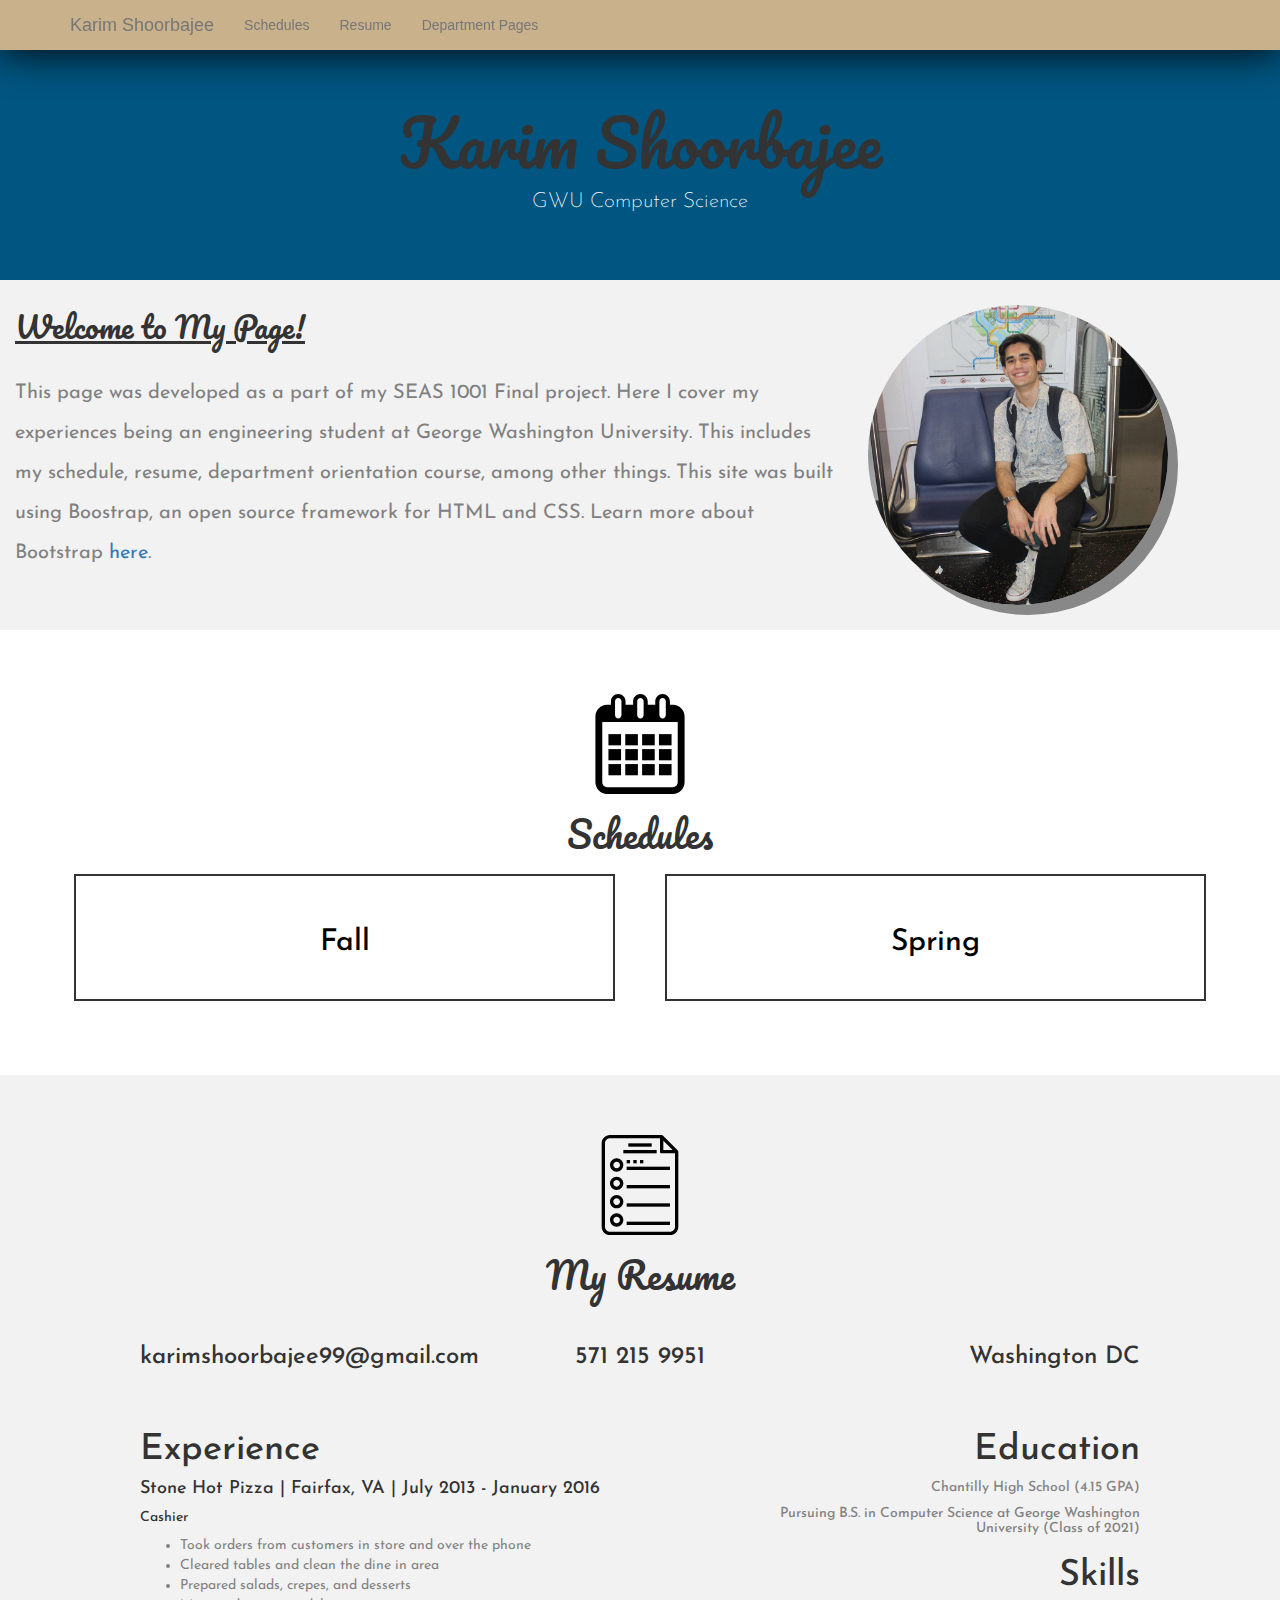
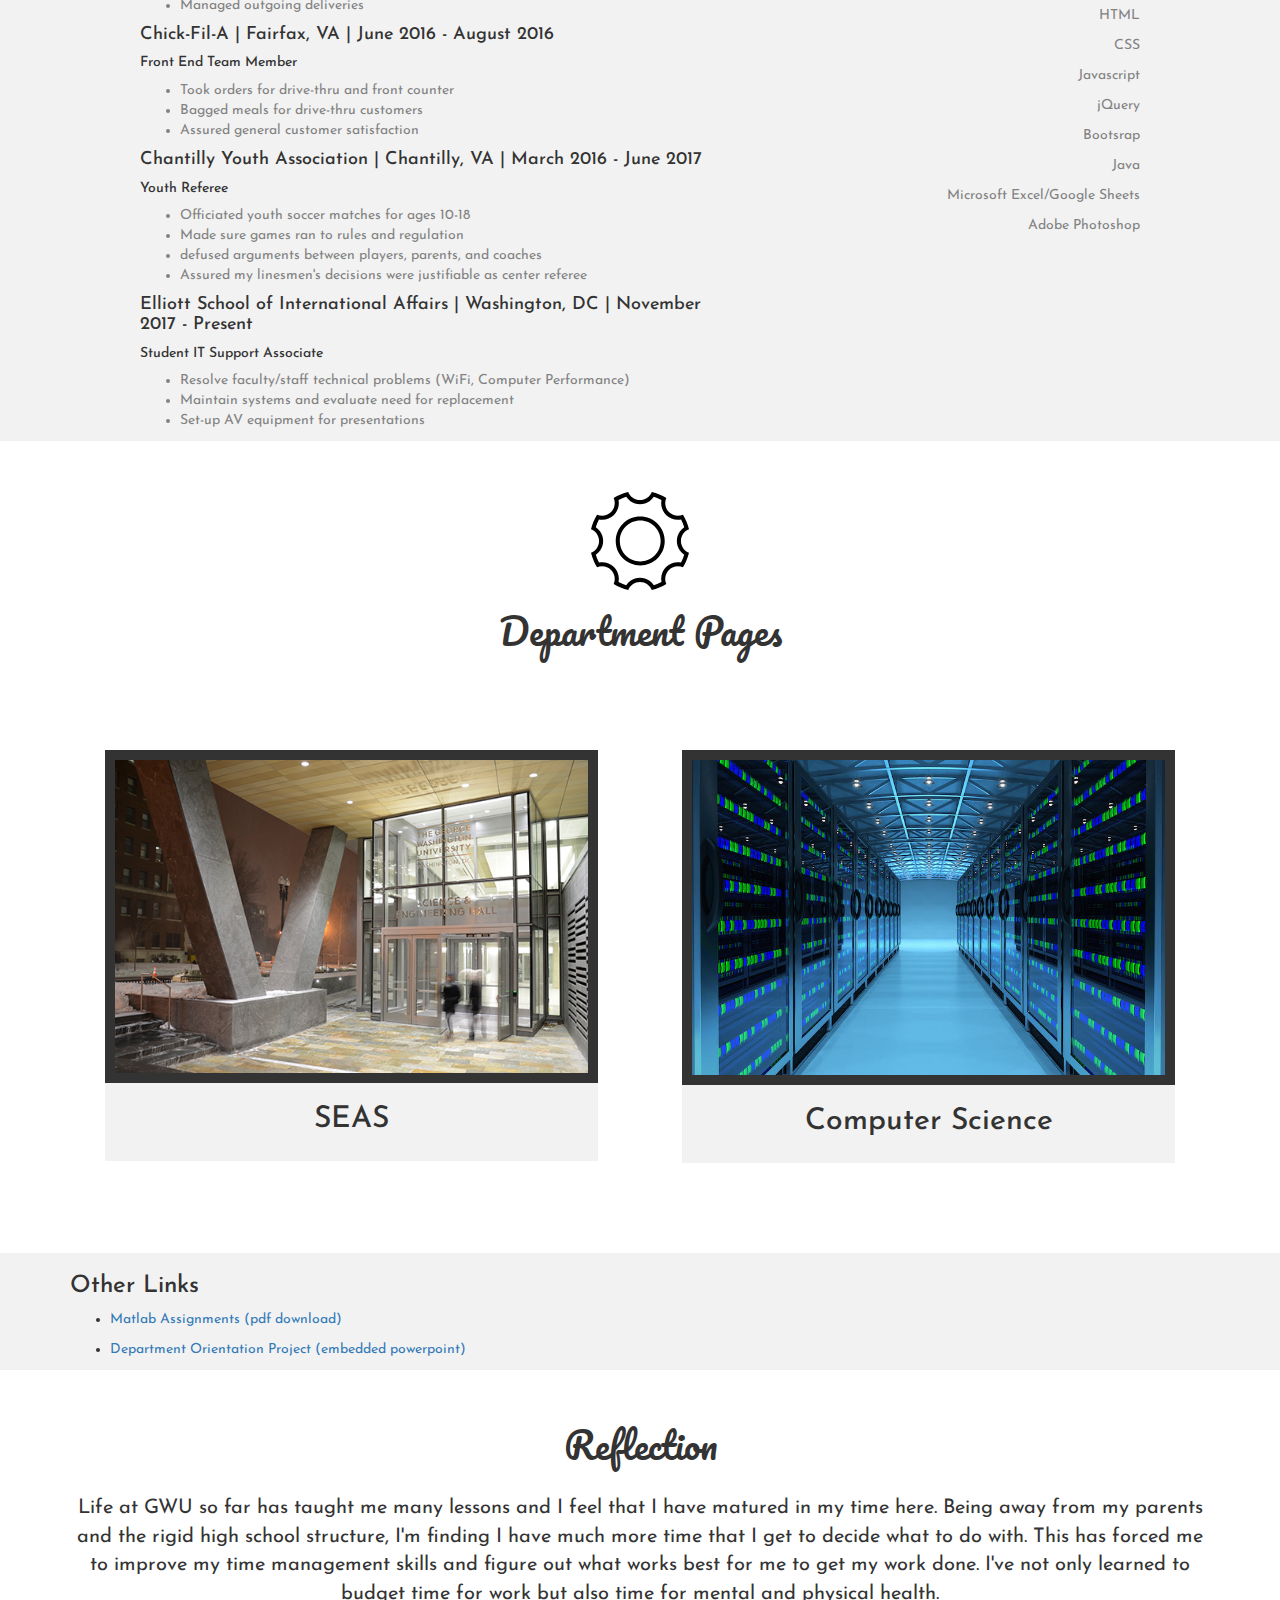
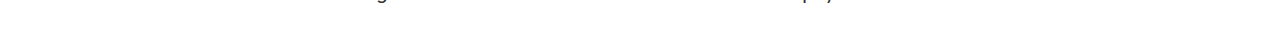
<file: index.html>
<!DOCTYPE html>
<html lang="en">
<head>
<title>Main Page</title>
  <meta charset="utf-8">
  <meta name="viewport" content="width=device-width, initial-scale=1">
  <link rel="stylesheet" href="https://maxcdn.bootstrapcdn.com/bootstrap/3.3.7/css/bootstrap.min.css">
  <link rel="stylesheet" type="text/css" href="style.css">
  <link href="https://fonts.googleapis.com/css?family=Josefin+Sans|Pacifico" rel="stylesheet">
  <script src="https://ajax.googleapis.com/ajax/libs/jquery/3.2.1/jquery.min.js"></script>
  <script src="https://maxcdn.bootstrapcdn.com/bootstrap/3.3.7/js/bootstrap.min.js"></script>
  
</head>

<body id ="home">
	
	<nav class="navbar navbar-default navbar-fixed-top">
		<div class="container">
			<div class = "navbar-header">
				<a class="navbar-brand buffText" href="#home">Karim Shoorbajee</a>
			</div>
			<ul class="nav navbar-nav">
				<li><a href="#sched" class = "buffText">Schedules</a></li>
				<li><a href="#res" class = "buffText">Resume</a></li>
				<li><a href="#dep" class = "buffText">Department Pages</a></li>
			</ul>
		</div>
	</nav>

	<div class ="jumbotron text-center">
		<h1 class = "fancyText">Karim Shoorbajee</h1>
		<p class="regText nameText">GWU Computer Science</p>
	</div>
	
	<div class = "container-fluid">
		<div class = "row">
			<div class = "col-sm-8">
				<h2 class = "fancyText" style = "text-decoration: underline; margin-top: 30px; margin-bottom: 30px;"> Welcome to My Page!</h2>
				<p class = "aboutMe regText">
				This page was developed as a part of my SEAS 1001 Final project. Here I cover my experiences being an engineering 
				student at George Washington University. This includes my schedule, resume, department orientation course, among other things.
				This site was built using Boostrap, an open source framework for HTML and CSS. Learn more about Bootstrap 
				<a class = "BSLink" href = "https://getbootstrap.com"> here</a>. 
				</p>
			</div>
			<div class = "col-sm-4">
				<img src="me.jpg" height=300 width=300 class="roundImg">
			</div>
		</div>
	</div>
	
	<!-- schedule button container-->
	<div class = "container-fluid text-center c1" id = "sched" style="margin:0">
		<div class = "row">
			<img src="cal.svg" height = "100" width = "100"> <!-- must credit https://www.flaticon.com/packs/calendar-icons -->
		</div>
		<div class = "row fancyText">
			<h1> Schedules </h1>
		</div>
		<div class= "row">
			<div class = "col-xs-6 pointer regText">
				<div style="margin: 10px;"> 
					<div class = "b1Box border">
						<h2 style="color: black">Fall</h2 style="color: black">
					</div>
				</div>
			</div>
			<div class = "col-xs-6 pointer regText">
				<div style="margin: 10px;">
					<div class="b2Box border" style="font">
						<h2 style="color: black">Spring</h2 style="color: black">
					</div>
				</div>
			</div>
		</div>
	</div>
	
	<!-- fall schedule // second container-->
	<div class ="container-fluid c2" style="padding-bottom: 5%;">
		<div id = "collapseMe" class="collapse">
			<table class="table regText" style="table-layout: fixed;">
				<thead>
					<tr>
						<th>mon.</th>
						<th>tue.</th>
						<th>wed.</th>
						<th>thur.</th>
						<th>fri.</th>
					</tr>
				</thead>
				<tbody>
					<tr>
						<td>
							<h5>Calc II</h5>
							<p class = "classTime">3:45pm-5</p>
						</td>
						<td>
							<h5>Intro to Software Development</h5>
							<p class = "classTime">11:10am-12:25pm</p>
						</td>
						<td>
							<h5>Calc II</h5>
							<p class = "classTime">3:45pm-5</p>
						</td>
						<td>
							<h5>Calc II Recitation</h5>
							<p class= "classTime">8am-8:50</p>
						</td>
						<td>
							<h5>Microeconomics Discussion</h5>
							<p class = "classTime">8am-8:50</p>
						</td>
					<tr>
					<tr>
						<td></td>
						<td>
							<h5>Microeconomics</h5>
							<p class = "classTime">12:45pm-1:35</p>
						</td>
						<td></td>
						<td>
							<h5>Intro to Software Development</h5>
							<p class = "classTime">11:10am-12:25pm</p>
						</td>
						<td>
							<h5>Engineering/CS (wk4-11) Orientation</h5>
							<p class = "classTime">9:35am-10:25</p>
						</td>
					<tr>
					<tr>
						<td></td>
						<td>
							<h5>University Writing</h5>
							<p class = "classTime">2:30pm-3:45</p>
						</td>
						<td></td>
						<td>
							<h5>Microeconomics</h5>
							<p class = "classTime">12:45pm-1:35</p>
						</td>
						<td>
							<h5>Engineering/CS (wk4-11) Orientation Lab</h5>
							<p class="classTime">12:35pm-2:10/10:40am-12:15pm</p>
						</td>
					<tr>
					<tr>
						<td></td>
						<td>
							<h5>Intro to Software Development Lab</h5>
							<p class="classTime">4:10pm-6</p>
						</td>
						<td></td>
						<td>
							<h5>University Writing</h5>
							<p class = "classTime">2:30pm-3:45</p>
						</td>
						<td></td>
					<tr>
				</tbody>
			</table>
		</div>
		<div id="collapseMe2" class="collapse">
			<table class="table regText" style="table-layout: fixed;">
				<thead>
					<tr>
						<th>mon.</th>
						<th>tue.</th>
						<th>wed.</th>
						<th>thur.</th>
						<th>fri.</th>
					</tr>
					<tbody>
					<tr>
						<td>
							<h5>Macroeconomics</h5>
							<p class = "classTime">9:35am-10:25</p>
						</td>
						<td>
							<h5>Algorithms and Data Stuctures</h5>
							<p class = "classTime">9:35am-10:50</p>
						</td>
						<td>
							<h5>Macroeconomics</h5>
							<p class = "classTime">9:35am-10:25</p>
						</td>
						<td>
							<h5>Algorithms and Data Stuctures</h5>
							<p class = "classTime">9:35am-10:50</p>
						</td>
						<td>
							<h5>Algorithms and Data Structures Lab</h5>
							<p class = "classTime">10:40am-12:30pm</p>
						</td>
					</tr>
					<tr>
						<td>
							<h5>Discrete Structures I Lab</h5>
							<p class = "classTime">2:20pm-3:10</p>
						</td>
						<td>
							<h5>Discrete Structures I</h5>
							<p class = "classTime">3:45pm-5</p>
						</td>
						<td>
							<h5>Intro to World Religions</h5>
							<p class = "classTime">3:45pm-5</p>
						</td>
						<td>
							<h5>Macroeconomics Discussion</h5>
							<p class = "classTime">2:10pm-3:10</p>
						</td>
						<td>
							<h5>Physics II</h5>
							<p class = "classTime">2:30pm-3:30</p>
						</td>
					</tr>
					<tr>
						<td>
							<h5>Intro to World Religions</h5>
							<p class = "classTime">3:45pm-5</p>
						</td>
						<td>
							<h5>Physics II</h5>
							<p class = "classTime">5:30pm-7:30</p>
						</td>
						<td></td>
						<td>
							<h5>Discrete Structures I</h5>
							<p class = "classTime">3:45pm-5</p>
						</td>
						<td>
						</td>
					</tr>
					<tr>
						<td></td>
						<td></td>
						<td></td>
						<td>
							<h5>Physics II</h5>
							<p class = "classTime">5:30pm-7:30</p>
						</td>
						<td></td>
					</tr>
					</tbody>
				</thead>
			</table>
		</div>
	</div>
	
	<div class = "container-fluid resume" id = "res" style="margin-top: 60px;">
		<div class = "row text-center">
			<img src="list.svg" height = "100" width = "100"> <!-- must credit https://www.flaticon.com/packs/calendar-icons -->
		</div>
		<div class = "row resumeTitle text-center">
			<h1 class = "fancyText" style="margin-bottom: 30px;"> My Resume </h1>
		</div>
		<div class = "row regText resumeContent">
			<div class = "col-sm-4 text-left">
				<h3>karimshoorbajee99@gmail.com</h3>
			</div>
			<div class = "col-sm-4 text-center">
				<h3>571 215 9951</h3>
			</div>
			<div class = "col-sm-4 text-right">
				<h3>Washington DC</h3>
			</div>
		</div>
		<div class = "row resumeHeader">

		</div>
		<div class = "row resumeContent">
			<div class = "col-sm-7  resumeSecHeader">
				<h1 class = "regText ">Experience</h1>
				<h4 class = "regText ">Stone Hot Pizza | Fairfax, VA | July 2013 - January 2016</h4>
				<h5 class = "regText ">Cashier</h5>
				<ul class = "regText expDesc">
					<li>Took orders from customers in store and over the phone</li>
					<li>Cleared tables and clean the dine in area</li>
					<li>Prepared salads, crepes, and desserts</li>
					<li>Managed outgoing deliveries</li>
				</ul>
				<h4 class = "regText ">Chick-Fil-A | Fairfax, VA | June 2016 - August 2016 </h4>
				<h5 class = "regText ">Front End Team Member</h5>
				<ul class = "regText expDesc">
					<li>Took orders for drive-thru and front counter</li>
					<li>Bagged meals for drive-thru customers</li>
					<li>Assured general customer satisfaction</li>
				</ul>
				<h4 class = "regText ">Chantilly Youth Association | Chantilly, VA | March 2016 - June 2017 </h4>
				<h5 class = "regText ">Youth Referee</h5>
				<ul class = "regText expDesc">
					<li>Officiated youth soccer matches for ages 10-18</li>
					<li>Made sure games ran to rules and regulation</li>
					<li>defused arguments between players, parents, and coaches</li> 
					<li>Assured my linesmen's decisions were justifiable as center referee</li>
				</ul>
				<h4 class = "regText ">Elliott School of International Affairs | Washington, DC | November 2017 - Present </h4>
				<h5 class = "regText ">Student IT Support Associate</h5>
				<ul class = "regText expDesc">
					<li>Resolve faculty/staff technical problems (WiFi, Computer Performance)</li>
					<li>Maintain systems and evaluate need for replacement</li>
					<li>Set-up AV equipment for presentations</li> 
				</ul>
			</div>
			<div class = "col-sm-5 resumeSecHeader text-right">
				<h1 class = "regText ">Education</h1>
				<h4 class = "regText  expDesc">Chantilly High School (4.15 GPA)</h4>
				<h4 class = "regText  expDesc">Pursuing B.S. in Computer Science at George Washington University (Class of 2021) </h4>
				<h1 class = "regText ">Skills</h1>
				<div class = "regText expDesc ">
					<p>HTML</p>
					<p>CSS</p>
					<p>Javascript</p>
					<p>jQuery
					<p>Bootsrap</p>
					<p>Java</p>
					<p>Microsoft Excel/Google Sheets</p>
					<p>Adobe Photoshop</p>
				</div>
			</div>
			<!--<div class = "col-sm-4 resumeSecHeader">
								
			</div>-->
		</div>
	</div>
		
	<div class="container-fluid c4" id = "dep">
		<div class = "row text-center" style="margin-top: 50px;">
			<img src="gear.svg" height = "100" width = "100">
		</div>
		<div class = "row">
			<h1 class = "fancyText text-center">Department Pages</h1>
		</div>
		<div class = "row depPageRow">
			<div class="col-lg-6 text-center">
				<div class = "thumbnail">
					<div class = "seasCont">
						<img src="seh.jpg">
						<a href="https://www.seas.gwu.edu">
							<div class = "overlay">
								<h3 class = "regText seasText">
								Refer to this website for information about 
								GWU's School of Engineering and Applied Sciences. Info includes programs of 
								study, research, and academic advising
								</h3>
							</div>
						</a>
					</div>
					<h2 class="regText"> SEAS </h2>
				</div>
			</div>
			<div class="col-lg-6 text-center">
				<div class = "thumbnail">
					<div class = "csCont">
						<img src="cs.jpg">
						<a href="https://www.cs.seas.gwu.edu">
							<div class="overlay">
								<h3 class = "regText csText">
								Refer to this website for information about
								GWU's department of computer science. Info includes majors,
								missions of the department, and academic advising. 
								</h3>
							</div>
						</a>
					</div>
					<h2 class="regText"> Computer Science </h2>
				</div>
			</div>
		</div>
	</div>
	<div class = "container c5">
		<h3 class="regText">Other Links</h3>
		<ul class="regText">
			<li>
				<p><a href="mlab.pdf" download>Matlab Assignments (pdf download)</a></p>
			</li>
			<li>
				<p><a href="pptPage.html">Department Orientation Project (embedded powerpoint)</a></p>
			</li>
		</ul>
	</div>
	<div class = "container-fluid c7 text-center">
		<h1 class="fancyText" style="margin-bottom: 30px;">Reflection</h1>
		<p class="regText" style="font-size: 20px">
			Life at GWU so far has taught me many lessons and I feel that I have matured in my time here. 
			Being away from my parents and the rigid high school structure, I'm finding I have much more time that I 
			get to decide what to do with. This has forced me to improve my time management skills and figure out 
			what works best for me to get my work done. I've not only learned to budget time for work but also time 
			for mental and physical health.
		</p>
	</div>
	
	
</body>
</html>

<script>
$(document).ready(function(){
	$(".b1Box").click(function(){
		$("#collapseMe2").collapse('hide');
		$("#collapseMe").collapse('toggle');
		$(".b1Box").toggleClass('b1Box_hl');
		if ($(".b2Box").hasClass('b2Box_hl'))
		{
			$(".b2Box").toggleClass('b2Box_hl');
		}
	});
	$(".b2Box").click(function(){
		$("#collapseMe").collapse('hide');
		$("#collapseMe2").collapse('toggle');
		$(".b2Box").toggleClass('b2Box_hl');
		if ($(".b1Box").hasClass('b1Box_hl'))
		{
			$(".b1Box").toggleClass('b1Box_hl');
		}
	});
		
	$(".navbar a, footer a[href='#myPage']").on('click',function(event)
	{
		if (this.hash !== "") 
		{
			event.preventDefault();
			var hash = this.hash;
			$('html, body').animate
			({
				scrollTop: $(hash).offset().top
			}, 900, function()
			{
				// Add hash (#) to URL when done scrolling (default click behavior)
				window.location.hash = hash;
			});
		}
	});
	
	
})
</script>
</file>
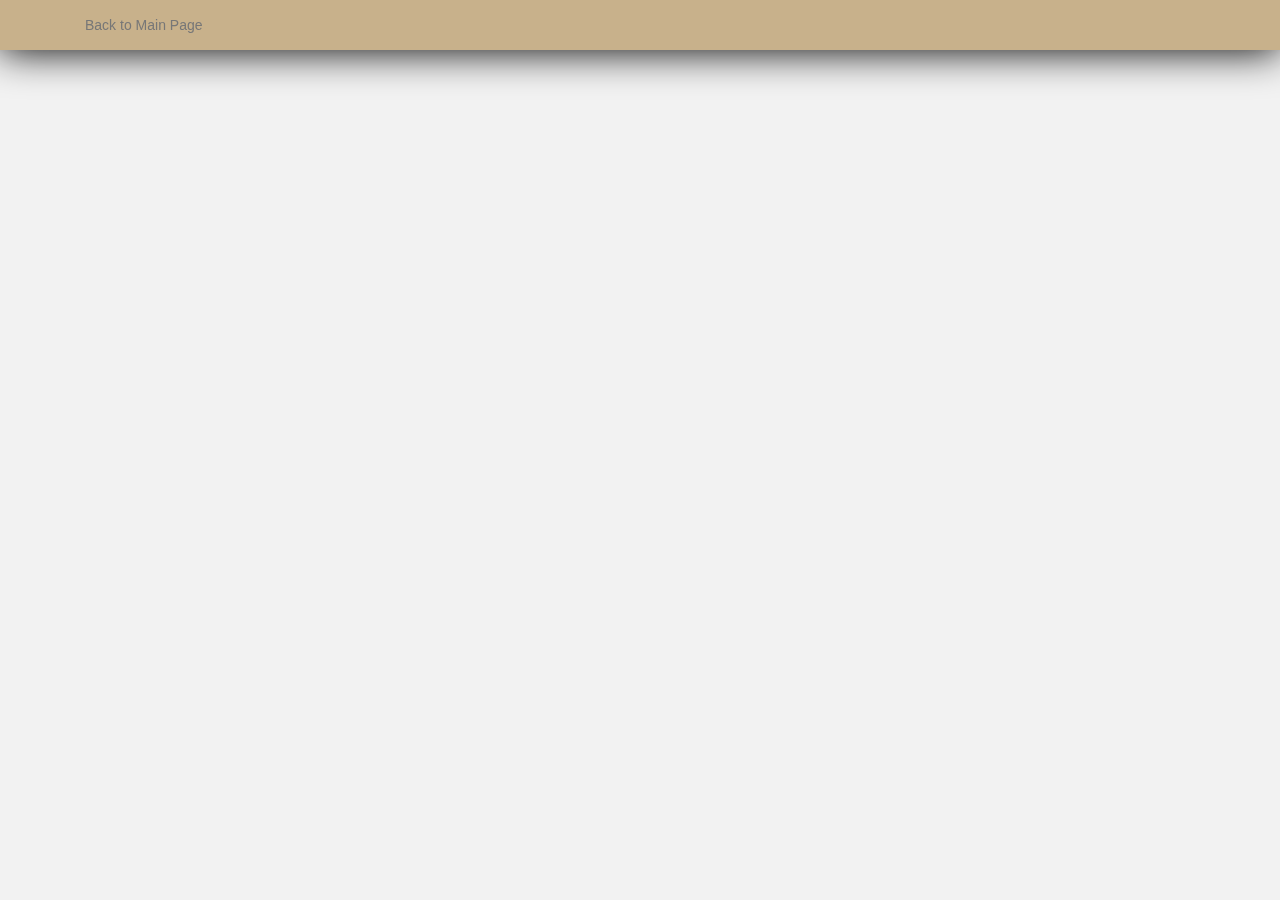
<file: pptPage.html>
<!DOCTYPE html>
<html lang="en">
<head>
<title>Department Project</title>
  <meta charset="utf-8">
  <meta name="viewport" content="width=device-width, initial-scale=1">
  <link rel="stylesheet" href="https://maxcdn.bootstrapcdn.com/bootstrap/3.3.7/css/bootstrap.min.css">
  <link rel="stylesheet" type="text/css" href="style.css">
  <link href="https://fonts.googleapis.com/css?family=Josefin+Sans|Pacifico" rel="stylesheet">
  <script src="https://ajax.googleapis.com/ajax/libs/jquery/3.2.1/jquery.min.js"></script>
  <script src="https://maxcdn.bootstrapcdn.com/bootstrap/3.3.7/js/bootstrap.min.js"></script>
  
</head>
<body>
	<nav class="navbar navbar-default navbar-fixed-top">
		<div class="container">
			<ul class="nav navbar-nav">
				<li><a href="index.html" class = "buffText">Back to Main Page</a></li>
			</ul>
		</div>
	</nav>
	<div class ="container pptCont text-center">
		<iframe src='https://gwu0-my.sharepoint.com/personal/karims99_gwu_edu/_layouts/15/WopiFrame.aspx?sourcedoc={aac0fc39-7d31-4218-b939-53f132d7f47b}&action=embedview&wdAr=1.7777777777777777' width='748px' height='450px' frameborder='0'>This is an embedded <a target='_blank' href='https://office.com'>Microsoft Office</a> presentation, powered by <a target='_blank' href='https://office.com/webapps'>Office Online</a>.</iframe>
	</div>
</body>
</file>
<file: style.css>
body
{
	background: #f2f2f2;
	padding-top: 40px;
}

.navbar
{
	height: 40px;
	background-color: #c8b18b;
	padding: 0;
	border-style:none;
	box-shadow: 0px 1px 40px #000000
}
.buffText
{
	color: black;
}
.nameBanner
{
	background-color: #B8C8C8;
	margin-top: 7%;
}
.nameText
{
	color: white;
}
.aboutMe
{
	font-size: 20px;
	color: gray;
	line-height:40px;
}
.roundImg
{
	border-radius: 50%;
	border-style: solid;
	box-shadow: 10px 10px 0px #888888;
	margin-top: 25px;
	margin-bottom: 25px;
	
}
.fancyText
{
	font-family: 'Pacifico', cursive;
}
.regText
{
	font-family: 'Josefin Sans', sans-serif;
}
.jumbotron
{
	background-color: #005581;
	margin:0;
}
.classTime
{
	font-size:12px;
	color: gray;
}
.pointer
{
	cursor: pointer;
}
.c1
{
	height: 50px;
	margin-top: 30px;
	padding: 5%;
	background-color: white;
}
.c2
{
	background-color: white;
}
.b1Box
{
	padding:30px;
	font-size: 20px;
	border-style: solid;
	border-width: 2px;
	background-color: white;
}
.b1Box_hl
{
	box-shadow: inset 0 0 0 5px #000000;
}
.b2Box
{
	padding:30px;
	font-size: 20px; 	
	border-style: solid;
	border-width: 2px;
	background-color: white;
}
.b2Box_hl
{
	box-shadow:inset 0 0 0 5px #000000;
}
.border
{
	transition: .5s ease;
}
.border:hover
{
	box-shadow:inset 0 0 0 5px #000000;
}
.expDesc
{
	font-size: 14px;
	color: #828282;
}
.resumeSecHeader
{
	margin-top: 30px;
}
.resumeContent
{
	padding-left: 10%;
	padding-right: 10%;
}
.c4r1
{
	background-color: #DBD9DA;
	padding: 20px;
}

.col-centered
{
	float: none;
    margin: 0 auto;
}
.thumbnail
{
	border-style: none;
	padding: 0 0 15px 0;
    border: none;
    border-radius: 0;
	margin: 5%;
	position: relative;
	background-color: #f2f2f2;
}
.thumbnail img
{
	width: 100%;
	height: 100%;
	margin: 0;
}

.depPageRow
{
	padding: 5%;
}
.overlay
{
	position: absolute;
	top: 0;
	bottom: 0;
	left: 0;
	right: 0;
	height: 100%;
	width: 100%;
	opacity: 0;
	transition: .5s ease;
	background-color: white;
}
.seasText
{
	transition: .5s ease;
	position: relative;
	padding: 4%;
	line-height: 40px;
	font-size: 175%;
}
.csText
{
	transition: .5s ease;
	position: relative;
	padding: 4%;
	line-height: 40px;
	font-size: 175%;
}
.seasCont:hover .overlay
{
	opacity: .80;
}
.csCont:hover .overlay
{
	opacity: .80;
}
.seasCont
{
	border-style: solid;
	border-width: 10px;
	position: relative;
}
.csCont
{
	position: relative;
	border-width: 10px;
	border-style: solid;
}
.c4
{
	background-color:white;
}

.pptCont
{
	margin-top: 8%;
}

.c7
{
	background-color: white;
	padding-top: 35px;
	padding-left: 70px;
	padding-right: 70px;
	padding-bottom: 25px;
}
</file>
